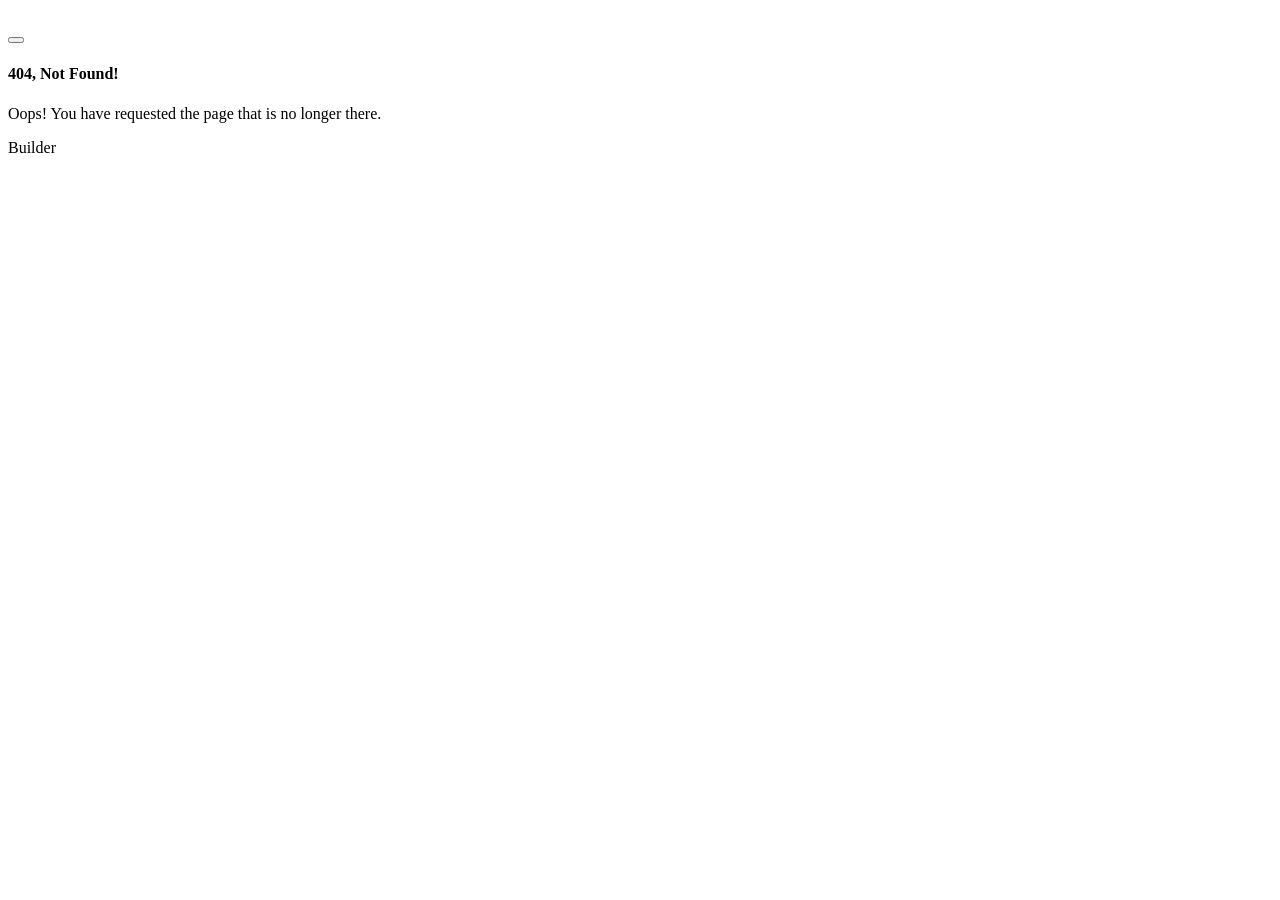
<file: cases.html>
<!DOCTYPE html>
<html lang="en">
<head>
    <meta charset="utf-8">
    <title>Builder Alert</title>
    <meta name="viewport" content="width=device-width, initial-scale=1.0">

    <!-- Loading Bootstrap -->
    <link href="http://bloxbydemo.tk/bootstrap/css/bootstrap.css" rel="stylesheet">

    <!-- Loading Flat UI -->
    <link href="http://bloxbydemo.tk/build/sent.css" rel="stylesheet">

</head>
<body>

    <div class="container">

    	<div class="row">

    		<br>

    		<div class="col-md-offset-3 col-md-6">

    			<div class="alert alert-info">
                    <button type="button" class="close fui-cross"></button>
                    <h4 class="text-center">404, Not Found!</h4>
                    <div id="content">
                        <p>Oops! You have requested the page that is no longer there.</p>
                    </div>
                </div>

    			<p class="small text-center">Builder</p>

    		</div><!-- /.col-md-12 -->
    	</div>
    </div>
    <!-- /.container -->
</body>
</html>
</file>
